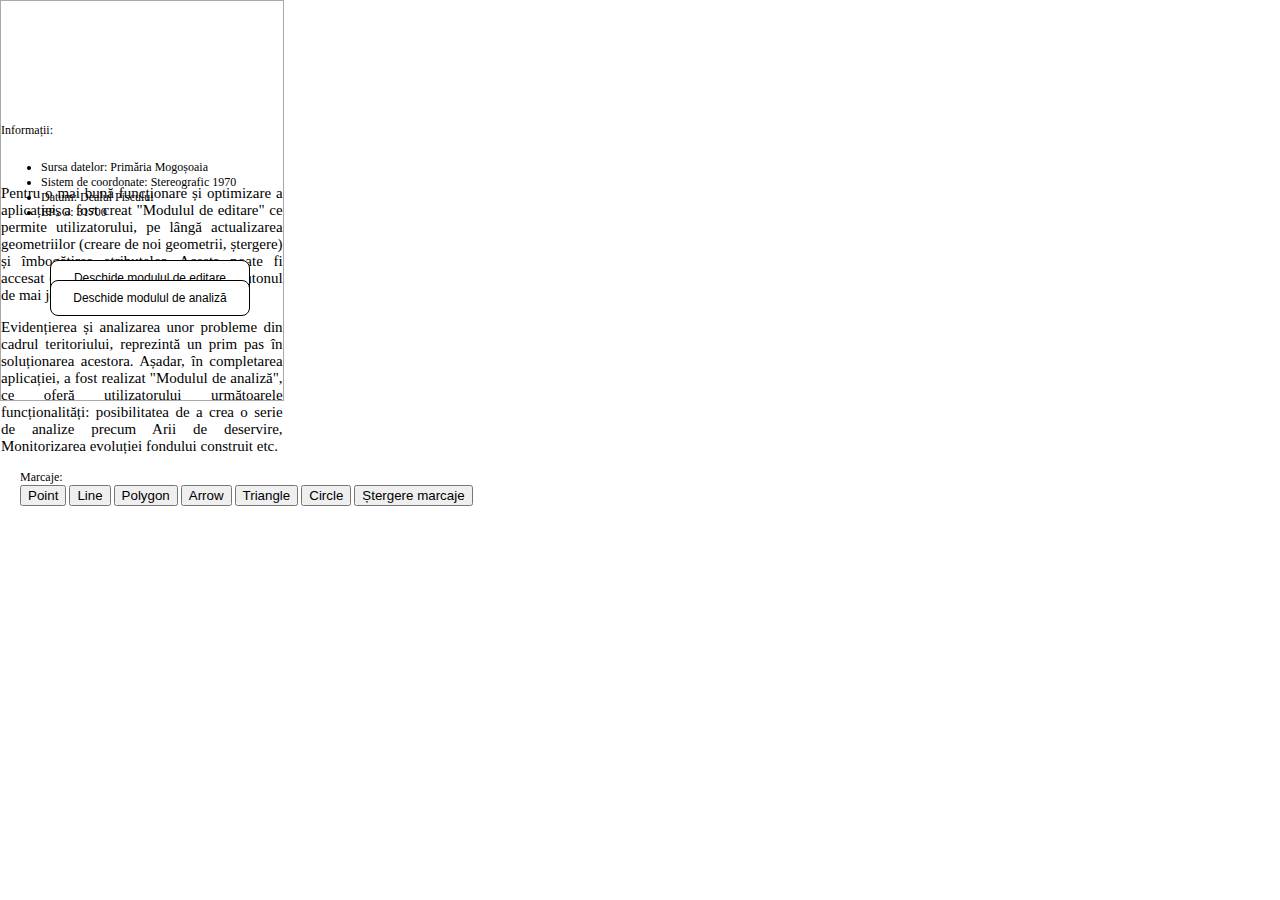
<file: harta.html>
<!DOCTYPE html>
<html>  
<head> 
  <meta http-equiv="Content-Type" content="text/html; charset=utf-8">
  
  <meta name="viewport" content="initial-scale=1, maximum-scale=1,user-scalable=no"/>
  <title>Primăria Mogoșoaia</title>
  <link rel="stylesheet" href="https://js.arcgis.com/3.18/dijit/themes/claro/claro.css">    
  <link rel="stylesheet" href="https://js.arcgis.com/3.18/esri/css/esri.css">
  <style> 
    html, body { height: 100%; width: 100%; margin: 0; padding: 0; }

    #map{
      padding:0;
    }
    #layerListPane{
      border: solid 1px darkgray;
      width:22%;
    }

    .esriLayer{
      background-color: #f0f0f0;
    }
    .esriLayerList .esriList{
        border-top:none;
    }
    .esriLayerList .esriTitle {
      background-color: #f0f0f0;
      border-bottom:none;
    }
    .esriLayerList .esriList ul{
      background-color: #f0f0f0;
    }
    #header {
        height: 80px; 
        overflow: auto;
        padding: 0.5em;
      }
    #search {
         display: block;
         position: absolute;
         z-index: 999;
         top: 21px;
         left: 65px;
    }
    .editare{
    display: inline-block;
    position: absolute;
    border-radius: 8px;
    top:260px;
    left:50px;
    background-color: white;
    color: black;
    border: 1px solid;
    text-align: center;
    font-size: 12px;
    padding: 10px;
    width: 200px;
    }
    .analiza{
    display: inline-block;
    position: absolute;
    border-radius: 8px;
    top:280px;
    left:50px;
    background-color: white;
    color: black;
    border: 1px solid;
    text-align: center;
    font-size: 12px;
    padding: 10px;
    width: 200px;
    }
	#printButton{
    display: block;
    position: absolute;
    z-index: 999;
    top:550px;
    left:10px;
    color:white;
    }

  .esriPrintout{
  color:#dd2626;
  text-decoration:underline;
  font-weight: bold;
  text-transform: uppercase;
    }
  #marcaje{
  display: block;
  position: absolute;
  z-index: 999;
  top: 470px;
  left: 20px;   
  }
  p{
  color: black;
  position: relative;
  top: 110px;
  text-align: justify;
  }
ul.Sursa{
  color: black;
  position: relative;
  top: 120px;
  text-align: justify;
}
p.modulE{
  color: black;
  position: relative;
  top: 70px;
  text-align: justify;
  font-size: 15px;
}
p.modulA{
  color: black;
  position: relative;
  top: 70px;
  text-align: justify;
  font-size: 15px;
}
}
 
  </style> 
   <script src="https://js.arcgis.com/3.18/"></script>
  <script> 
    var map, toolbar, symbol, geomTask;
    require([
    "esri/map",
    "esri/toolbars/draw",
    "esri/dijit/editing/AttachmentEditor",
    "esri/graphic",
	  "esri/dijit/Search",
    "esri/dijit/Scalebar",
    "esri/dijit/Print",	
	  "esri/layers/FeatureLayer",
    "esri/dijit/Popup",
    "esri/dijit/PopupTemplate",
    "esri/renderers/HeatmapRenderer",
    "esri/symbols/SimpleMarkerSymbol",
    "esri/symbols/SimpleFillSymbol",
    "esri/symbols/SimpleLineSymbol",
    "esri/symbols/TextSymbol",
    "esri/dijit/LayerList",
    "esri/tasks/locator",
    "esri/Color",
	  "esri/dijit/BasemapGallery", 
	  "esri/arcgis/utils",
    "esri/config",
    "dojo/parser",
    "dojo/on",
    "dijit/registry",
	  "dojo/dom",
    "dojo/dom-construct",
    "dijit/layout/BorderContainer", 
	  "dijit/layout/ContentPane", 
    "dijit/layout/TabContainer",
	  "dijit/TitlePane",
    "dijit/form/Button", 
    "dijit/WidgetSet",
    "dojo/domReady!"
    ], function(
    Map,
    Draw,
    AttachmentEditor,
    Graphic,
	  Search,
    Scalebar,
    Print,	
	  FeatureLayer,
    Popup,
    PopupTemplate,
    HeatmapRenderer,
    SimpleMarkerSymbol,
    SimpleFillSymbol,
    SimpleLineSymbol,
    TextSymbol,
    LayerList,
    Locator,
    Color,
	  BasemapGallery, 
	  arcgisUtils,
    esriConfig, 
    parser,
    on,
    registry,
	  dom,
    domConstruct,
    Button
    ) {
      parser.parse();

    //Enable CORS
     esriConfig.defaults.io.corsEnabledServers.push("https://sampleserver6.arcgisonline.com");

      
      var sfs = new SimpleFillSymbol(
          SimpleFillSymbol.STYLE_SOLID, 
          new SimpleLineSymbol(
            SimpleLineSymbol.STYLE_SOLID, 
            new Color([111, 0, 255]), 
            2
          ), 
          new Color([111, 0, 255, 0.15])
        );

      var popup = new Popup({
          fillSymbol: sfs
        }, domConstruct.create("div"));


      map = new Map("map", {
        basemap: "topo",
        center: [25.993612, 44.526098],
        zoom: 13,
        infoWindow: popup
      });

      map.on("load", createToolbar);
  
      // loop through all dijits, connect onClick event
        // listeners for buttons to activate drawing tools
        registry.forEach(function(d) {
          // d is a reference to a dijit
          // could be a layout container or a button
          if ( d.declaredClass === "dijit.form.Button" ) {
            d.on("click", activateTool);
          }
        });

        function activateTool() {
          var tool = this.label.toUpperCase().replace(/ /g, "_");
          toolbar.activate(Draw[tool]);
          // map.hideZoomSlider();
        }

        function createToolbar(themap) {
          toolbar = new Draw(map);
          toolbar.on("draw-end", addToMap);
        }

        function addToMap(evt) {
          var symbol;
          toolbar.deactivate();
          map.showZoomSlider();
          switch (evt.geometry.type) {
            case "point":
            case "multipoint":
              symbol = new SimpleMarkerSymbol();
              break;
            case "polyline":
              symbol = new SimpleLineSymbol();
              break;
            default:
              symbol = new SimpleFillSymbol();
              break;
          }
          var graphic = new Graphic(evt.geometry, symbol);
          map.graphics.add(graphic);
        }

        registry.byId("clear").on("click", function() {
        map.graphics.clear();
      });
      
	  var templates= [{
              label: "A4 Landscape",
              format: "PDF",
              layout: "A4 Landscape",
              layoutOptions: {
              authorText: "Primaria Mogosoaia",
             scalebarUnit: "Meters",
              }
          }, {
              label: "A4 Portrait",
              format: "PDF",
              layout: "A4 Portrait",
              layoutOptions: {
              authorText: "Primaria Mogosoaia",
              scalebarUnit: "Meters",
        }
}];


	  var printer = new Print({
      map: map,
      templates: templates, 
      url: "https://sampleserver6.arcgisonline.com/arcgis/rest/services/Utilities/PrintingTools/GPServer/Export%20Web%20Map%20Task"}, 
	  dom.byId("printButton"));
	  printer.startup();
      
      
      var sources = [
                    {
            locator: new   Locator("https://geocode.arcgis.com/arcgis/rest/services/World/GeocodeServer"),
            singleLineFieldName: "SingleLine", 
            name: "Geocodare mondială",
            localSearchOptions: {
            minScale: 300000,
            distance: 50000
            },
            placeholder: "Geocodare mondială",
            maxResults: 3,
            maxSuggestions: 6,
            enableSuggestions: true,
            minCharacters: 0
        },
          {
          featureLayer: new FeatureLayer("https://services2.arcgis.com/ea6NNJsmaJ0pvK0z/arcgis/rest/services/Parcele_2/FeatureServer/0"),
          searchFields: ["NR_CAD"],
          suggestionTemplate: "Număr cadastral: ${NR_CAD}",
          exactMatch: false,
          enableInfoWindow: false,
          outFields: ["*"],
          name: "Căutare număr cadastral",
          //labelSymbol: textSymbol,
          placeholder: "Căutare număr cadastral",
          maxResults: 6,
          maxSuggestions: 6,
          enableSuggestions: true,
          minCharacters: 0,
          localSearchOptions: {distance: 5000},
        }];
	  
	  var search = new Search({
            sources: sources,
            map: map
         }, "search");
         search.startup();

	  var scalebar = new Scalebar({
          map: map,
          scalebarUnit: "metric"
          });
		  
     var template = new PopupTemplate ({
       title: "Informații",
       fieldInfos: [{
         fieldName: "CAT_FOL",
         label: "Categorie de folosință",
         visible: true
       },{
         fieldName: "Intravilan",
         label: "Parcela se află în intravilan?",
         visible: true
       },{
         fieldName: "Construit",
         label: "Parcela este construită?",
         visible: true
       },{
         fieldName: "NR_CAD",
         label: "Număr cadastral",
         visible: true
       },{
         fieldName: "Proprietar",
         label: "Numele proprietarului",
         visible: true
       }]
     });

     var templateFond = new PopupTemplate({
       title: "Informații",
      fieldInfos: [{
         fieldName: "Monument",
         label: "Clădirea este monument?",
         visible: true
      },{
        fieldName: "Obiectiv",
         label: "Clădirea este obiectiv?",
         visible: true
      }]
     });

    var templateZonificare = new PopupTemplate({
      title: "Informații",
      fieldInfos: [{
          fieldName: "ZONIFICARE_FUNCȚIONALĂ",
          label: "Zonificare funcțională",
         visible: true
      }]
    });

    var templateLimite = new PopupTemplate({
      title: "Informații",
      fieldInfos: [{
          fieldName: "TIP",
          label: "Tip limită",
         visible: true
      }]
    });
    
    var templateLimite2 = new PopupTemplate({
      title: "Informații",
      fieldInfos: [{
          fieldName: "Layer",
          label: "Tip limită",
         visible: true
      }]
    });

    var templatePUZ = new PopupTemplate({
      title: "Informații",
      fieldInfos: [{
          fieldName: "Denumire",
          label: "Denumire PUZ",
          visible: true
      },{
         fieldName: "Adresa",
          label: "Adresă",
          visible: true
      },{
        fieldName: "Numar_Hotarare",
        label: "Hotărâre",
        visible: true
      },{
        fieldName: "Functiune_Reglementata",
        label: "Funcțiune reglementată",
        visible: true
      },{
        fieldName: "POT",
        label: "POT",
        visible: true
      },{
        fieldName: "CUT",
        label: "CUT",
        visible: true
      },{
        fieldName: "RMH",
        label: "RMH",
        visible: true
      },{
        fieldName: "Inaltime_maxima",
        label: "H maxim",
        visible: true
      }],
      showAttachments : true
    });

    var templatePUD = new PopupTemplate({
      title: "Informații",
      fieldInfos:[{
        fieldName: "Denumire",
        label: "Denumire PUD",
        visible: true
      },{
        fieldName: "Adresa",
        label: "Adresă",
        visible: true
      },{
        fieldName: "Numar_Hotarare",
        label: "Hotărâre",
        visible: true
      },{
        fieldName: "Functiune_Reglementata",
        label: "Funcțiune reglementată",
        visible: true
      },{
        fieldName: "POT",
        label: "POT",
        visible: true
      },{
        fieldName: "CUT",
        label: "CUT",
        visible: true
      },{
        fieldName: "RMH",
        label: "RMH",
        visible: true
      },{
        fieldName: "Inaltime_maxima",
        label: "H maxim",
        visible: true
      }],
      showAttachments: true
    });

    var templateMonumente = new PopupTemplate({
      title: "Informații",
      fieldInfos: [{
          fieldName: "Denumire",
          label: "Denumire Monument",
         visible: true
      },{
         fieldName: "Cod_LMI",
          label: "Codul LMI",
         visible: true
      },{
         fieldName: "Datare",
          label: "Datare",
         visible: true
      },{
         fieldName: "Stil_Arhitectural",
          label: "Stilul arhitectural",
         visible: true
      },{
         fieldName: "Stare_de_conservare",
          label: "Stare de conservare",
         visible: true
      }],
      mediaInfos:[{
        "title" : "Imagine",
        "type" : "image",
        "value" : {
          "sourceURL" : "{Imagini}"
        }
      }]
    });

      var featureLayer = new FeatureLayer("https://services2.arcgis.com/ea6NNJsmaJ0pvK0z/arcgis/rest/services/Parcele_2/FeatureServer/0",{
        mode: FeatureLayer.MODE_ONDEMAND,
        outFields : ["*"],
        infoTemplate :  template
      });
      map.addLayer(featureLayer);

      var fondConstruit = new FeatureLayer("https://services2.arcgis.com/ea6NNJsmaJ0pvK0z/arcgis/rest/services/FondConstruit/FeatureServer/0",{
        mode: FeatureLayer.MODE_ONDEMAND,
        outFields : ["*"],
        infoTemplate : templateFond
      });
      map.addLayer(fondConstruit);
      
    var zonificareFunctionala = new FeatureLayer("https://services2.arcgis.com/ea6NNJsmaJ0pvK0z/arcgis/rest/services/Zonificare_functionala/FeatureServer/0",{
        mode: FeatureLayer.MODE_ONDEMAND,
        outFields : ["*"],
        infoTemplate : templateZonificare,
        visible : false
      });
      map.addLayer(zonificareFunctionala);
      
      var Limite = new FeatureLayer("https://services2.arcgis.com/ea6NNJsmaJ0pvK0z/arcgis/rest/services/Limite/FeatureServer/1",{
        mode: FeatureLayer.MODE_ONDEMAND,
        outFields : ["*"],
        infoTemplate : templateLimite
      });
      map.addLayer(Limite);
      
    var Limite2 = new FeatureLayer("https://services2.arcgis.com/ea6NNJsmaJ0pvK0z/arcgis/rest/services/Limite/FeatureServer/2",{
        mode: FeatureLayer.MODE_ONDEMAND,
        outFields : ["*"],
        infoTemplate : templateLimite2
      });
      map.addLayer(Limite2);

      var PUZ = new FeatureLayer("https://services2.arcgis.com/ea6NNJsmaJ0pvK0z/arcgis/rest/services/PUZ/FeatureServer/0",{
        mode: FeatureLayer.MODE_ONDEMAND,
        outFields : ["*"],
        infoTemplate : templatePUZ,
        hasAttachments : true,
        visible: false
      });
      map.addLayer(PUZ);

      var atachPUZ = new AttachmentEditor({},PUZ);
      atachPUZ.startup();

      var PUD = new FeatureLayer("https://services2.arcgis.com/ea6NNJsmaJ0pvK0z/arcgis/rest/services/PUD/FeatureServer/0",{
        mode: FeatureLayer.MODE_ONEMAND,
        outFields: ["*"],
        infoTemplate: templatePUD,
        hasAttachments: true,
        visible: false
      });
      map.addLayer(PUD);

      var atachPUD= new AttachmentEditor({},PUD);
      atachPUD.startup();

      var Monumente = new FeatureLayer("https://services2.arcgis.com/ea6NNJsmaJ0pvK0z/arcgis/rest/services/Monumente/FeatureServer/0",{
        mode: FeatureLayer.MODE_ONDEMAND,
        outFields : ["*"],
        infoTemplate : templateMonumente,
        visible: false
      });
      map.addLayer(Monumente);

      var Obiective = new FeatureLayer("https://services2.arcgis.com/ea6NNJsmaJ0pvK0z/arcgis/rest/services/Obiective_utilitate/FeatureServer/0",{
        mode: FeatureLayer.MODE_ONDEMAND,
        outFields : ["*"],
        visible: false
      });
      map.addLayer(Obiective);

      // var cladiriPct = new FeatureLayer("http://services2.arcgis.com/ea6NNJsmaJ0pvK0z/arcgis/rest/services/Cladiri/FeatureServer/0",{
      //   mode : FeatureLayer.MODE_ONDEMAND,
      //   visible: false
      // });
      // map.addLayer(cladiriPct);

      layere = [
          {
              layer: featureLayer,// required unless featureCollection.
              //featureCollection: featureCollection, // required unless layerObject. If the layer is a feature collection, should match AGOL feature collection response and not have a layerObject.
              //sublayers: true, // optional, show sublayers for this layer. Defaults to the widget's 'showSubLayers' property.
              //showLegend: true, // optional, display a legend for the layer items.
              //content: , // optional, custom node to insert content. It appears below the title.
              //showOpacitySlider: true, // optional, display the opacity slider for layer items.
              //button: true , // optional, custom button node that will appear within the layer title.
              visibility: true, // optionally set the default visibility
              // id: "parcele" // optionally set the layer's id
          },{
            layer : fondConstruit,
            visibility : true,
            // id : "fondConstruit"
          },{
            layer : zonificareFunctionala,
            visibility : false,
            // id : "zonificareFunctionala"
          },{
            layer : Limite,
            visibility : true,
            // id : "Limite"
          },{
            layer : Limite2,
            visibility : true,
            // id : "Limite2"
          },{
            layer : PUZ,
            visibility : false,
            // id : "PUZ"
          },{
            layer: PUD,
            visibility: false,
            // id: "PUD"
          },{
            layer: Monumente,
            visibility: false,
            // id: "Monumente"
          },{
            layer: Obiective,
            visibility: false,
            // id: "Obiective"
          }
      ];
      

      //adaugare lista de layere 
      var layerList = new LayerList({
        map: map,
        showLegend: true,
        showSubLayers: false,
        showOpacitySlider: true,
        layers: layere
      },"layerList");
      layerList.startup();


      //add the basemap gallery, in this case we'll display maps from ArcGIS.com including bing maps
      var basemapGallery = new BasemapGallery({
        showArcGISBasemaps: true,
        map: map
      }, "basemapGallery");
      basemapGallery.startup();
      
      basemapGallery.on("error", function(msg) {
        console.log("basemap gallery error:  ", msg);
      });
    });
  </script> 
</head> 

<body class="claro"> 
  <div data-dojo-type="dijit/layout/BorderContainer" data-dojo-props="design:'sidebar', gutters:false" style="width:100%;height:100%;margin:0;">
	   
      <div id="search"></div>

      
    
       <div id="printButton"></div>
       
       
          <div id="layerListPane" data-dojo-type="dijit/layout/ContentPane" data-dojo-props="region:'right'">
             <div data-dojo-type="dijit/layout/TabContainer" style="width: 100%; height: 100%; font-size: 12px"> 
              <div data-dojo-type="dijit/layout/ContentPane" title="Straturi tematice" data-dojo-props="selected:true">
                <div id="layerList"></div>
                <p>Informații:</p> 
                  <ul class= "Sursa">
                    <li>Sursa datelor: Primăria Mogoșoaia</li>
                    <li>Sistem de coordonate: Stereografic 1970</li>
                    <li>Datum: Dealul Piscului</li>
                    <li>EPSG: 31700</li>
                 </ul>
                 
              </div>  

              <div data-dojo-type="dijit/layout/ContentPane" title="Modul de Editare" data-dojo-props="selected:true">
                <p class = "modulE">Pentru o mai bună funcționare și optimizare a aplicației, a fost creat "Modulul de editare" ce permite utilizatorului, pe lângă 
                  actualizarea geometriilor (creare de noi geometrii, ștergere) și îmbogățirea atributelor. Acesta poate fi accesat cu ușurință, printr-un
                  click pe butonul de mai jos.
                </p>
                <div id="editare">
                  <button class="editare" style="vertical-align:middle" onclick="window.open('https://alexandradev.maps.arcgis.com/apps/Editor/index.html?appid=7add96e613be44c1a2673d591debabef')"><span>Deschide modulul de editare</span></button>
                </div>
                
                <div id="marcaje" data-dojo-type="dijit/layout/ContentPane" data-dojo-props="region:'top'">
                  <span>Marcaje:<br /></span>
                  <button data-dojo-type="dijit/form/Button">Point</button>
                  <button data-dojo-type="dijit/form/Button">Line</button>
                  <button data-dojo-type="dijit/form/Button">Polygon</button>
                  <button data-dojo-type="dijit/form/Button">Arrow</button>
                  <button data-dojo-type="dijit/form/Button">Triangle</button>
                  <button data-dojo-type="dijit/form/Button">Circle</button>
                  <button id="clear" data-dojo-type="dijit.form.Button">Ștergere marcaje</button>
                </div>
              </div>

              <div data-dojo-type="dijit/layout/ContentPane" title="Modul de Analiza" data-dojo-props="selected:true">
              <p class = modulA>Evidențierea și analizarea unor probleme din cadrul teritoriului, reprezintă un prim pas în soluționarea acestora.
                Așadar, în completarea aplicației, a fost realizat "Modulul de analiză", ce oferă utilizatorului următoarele funcționalități:
                posibilitatea de a crea o serie de analize precum Arii de deservire, Monitorizarea evoluției fondului construit etc. </p>
                <div id="analiza">
                  <button class="analiza" style="vertical-align:middle" onclick="window.open('https://alexandradev.maps.arcgis.com/apps/webappviewer/index.html?id=c6af57ccbbea4aa3a287133aa10f6f1a')"><span>Deschide modulul de analiză</span></button>
                </div>
              </div>

            

             </div>
          </div>
    

    <div id="map" data-dojo-type="dijit/layout/ContentPane" data-dojo-props="region:'center'" style="padding:0;">
		 

      <div style="position:absolute; left:65px; top:61px; z-Index:999;">
        <div data-dojo-type="dijit/TitlePane" 
             data-dojo-props="title:'Schimbă harta de fundal', closable:false, open:false">
          <div data-dojo-type="dijit/layout/ContentPane" style="width:350px; height:280px; overflow:auto;">
            <div id="basemapGallery"></div>
          </div>
        </div>
      </div>

    </div>
  </div>
</body> 

</html>
</file>
